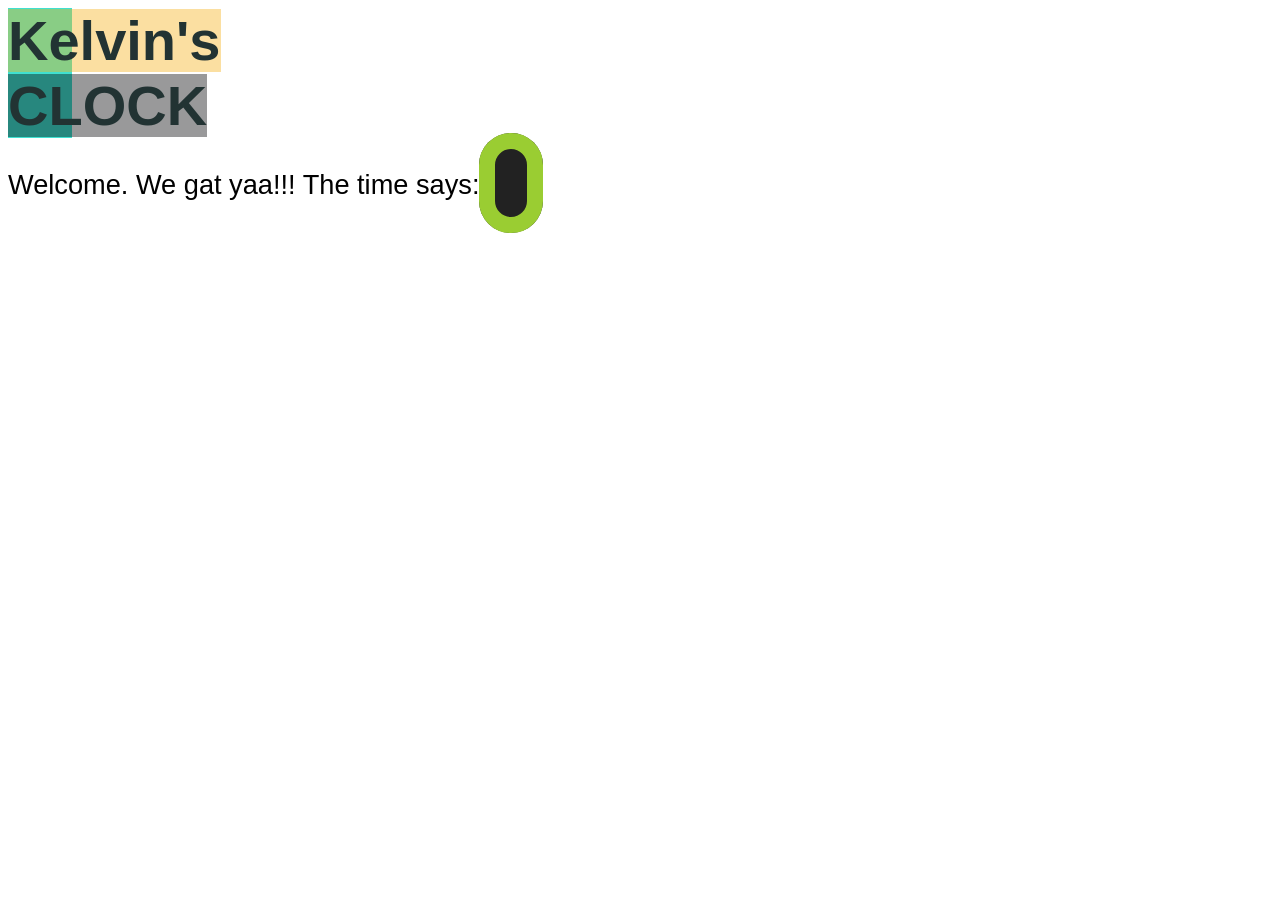
<file: index.html>
<!DOCTYPE html>
<html lang="en">
<head>
    <meta charset="UTF-8">
    <meta name="viewport" content="width=device-width, initial-scale=1.0">
    <meta http-equiv="X-UA-Compatible" content="ie=edge">
    <title>Kelvin Digital Clock</title>
    <script src="./script.js" defer></script>
    <link rel="stylesheet" href="style.css">
</head>
<body>
    <div id="main">
        <h1>
            <span class="er">Kelvin's</span>
            <span class="re">CLOCK</span> 
        </h1>
        <p id="welcome"></p>
        
       <p>Welcome. We gat yaa!!! The time says: <span id="demo"></span></p>
       
    </div>
</body>
</html>
</file>
<file: style.css>
h1{
    font-size: 3.5rem;
    color: #223333;
    background-color: turquoise;
    width: 4rem;
    padding: 0;
    margin: 0;
    font-family: 'Segoe UI', Tahoma, Geneva, Verdana, sans-serif;
}
 .re .er{
    display: block;
    padding: 0;
    margin: 0;
}
#welcome{
    color: lightcoral;
    background-color: rgb(178, 227, 247);
    width: 24rem;
}
.re{
    background-color: rgba(1, 2, 3, 0.4);
}
.er{
    background-color: rgba(245, 174, 20, 0.4);
}
p{
    font-size: 1.7rem;
    padding: 0;
    font-weight: 500;
    font-family: -apple-system, BlinkMacSystemFont, 'Segoe UI', Roboto, Oxygen, Ubuntu, Cantarell, 'Open Sans', 'Helvetica Neue', sans-serif;
}
p>span{
    color: blue;
    font-size: 2rem;
    font-family: sans-serif;
    font-weight: bolder;
    border: 1rem solid yellowgreen;
    padding: 0.5em;
    border-radius: 1.234em;
    background-color: #222;
}
@media only screen and (max-width:800px){
    p>span{
        display: block;
        margin-top: 1rem;
    }
    p{
        text-align: center;
    }
    #welcome{
        color: lightcoral;
        background-color: rgb(178, 227, 247);
        width: 80vw;
    }
}
</file>
